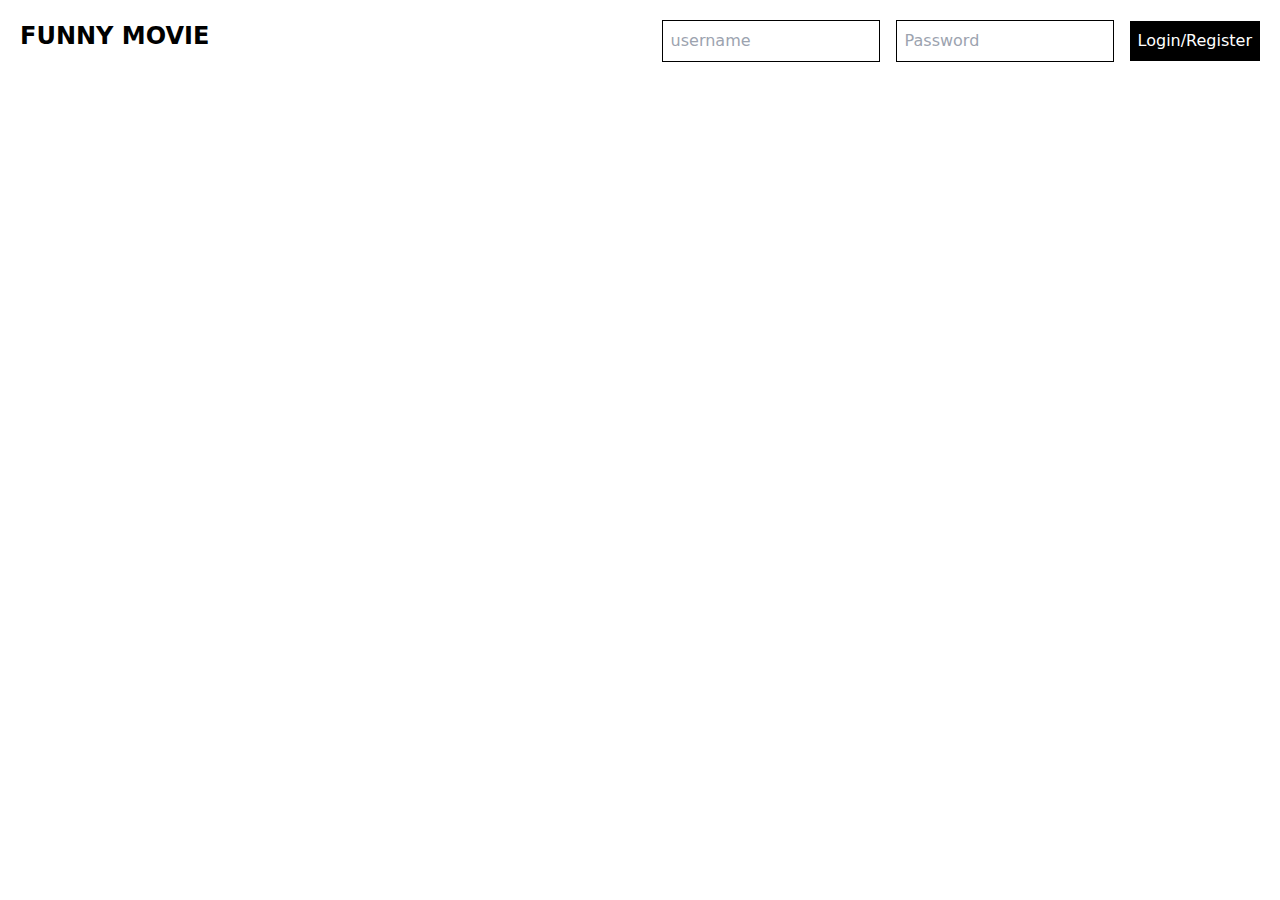
<file: index.html>
<!DOCTYPE html><html><head><meta charSet="utf-8"/><meta name="viewport" content="width=device-width"/><meta name="next-head-count" content="2"/><link rel="preload" href="/_next/static/css/b04deca40ab0fc3d.css" as="style"/><link rel="stylesheet" href="/_next/static/css/b04deca40ab0fc3d.css" data-n-g=""/><noscript data-n-css=""></noscript><script defer="" nomodule="" src="/_next/static/chunks/polyfills-5cd94c89d3acac5f.js"></script><script src="/_next/static/chunks/webpack-514908bffb652963.js" defer=""></script><script src="/_next/static/chunks/framework-91d7f78b5b4003c8.js" defer=""></script><script src="/_next/static/chunks/main-d3f8c9f19d92620b.js" defer=""></script><script src="/_next/static/chunks/pages/_app-8ad61e3a69b942ec.js" defer=""></script><script src="/_next/static/chunks/630-3bf54a14816dc00d.js" defer=""></script><script src="/_next/static/chunks/pages/index-7d6f3bfe232685b4.js" defer=""></script><script src="/_next/static/6lA_p7tbfsfw-J367AgDp/_buildManifest.js" defer=""></script><script src="/_next/static/6lA_p7tbfsfw-J367AgDp/_ssgManifest.js" defer=""></script><script src="/_next/static/6lA_p7tbfsfw-J367AgDp/_middlewareManifest.js" defer=""></script></head><body><div id="__next"><div class="container mx-auto"><header class="p-5"><div class="grid grid-cols-2"><div class="branding"><h2 class="font-bold uppercase text-2xl"><a href="/">Funny Movie</a></h2></div><div class="justify-self-end"><div id="login-form"><input type="text" class="p-2 border border-black mr-4" placeholder="username" id="username" value=""/><input type="password" class="p-2 border border-black mr-4" placeholder="Password" id="password" value=""/><button id="loginBtn" class="bg-black p-2 text-white">Login/Register</button></div></div></div></header><main role="main"><div class="videos"></div></main></div></div><script id="__NEXT_DATA__" type="application/json">{"props":{"pageProps":{}},"page":"/","query":{},"buildId":"6lA_p7tbfsfw-J367AgDp","nextExport":true,"autoExport":true,"isFallback":false,"scriptLoader":[]}</script></body></html>
</file>
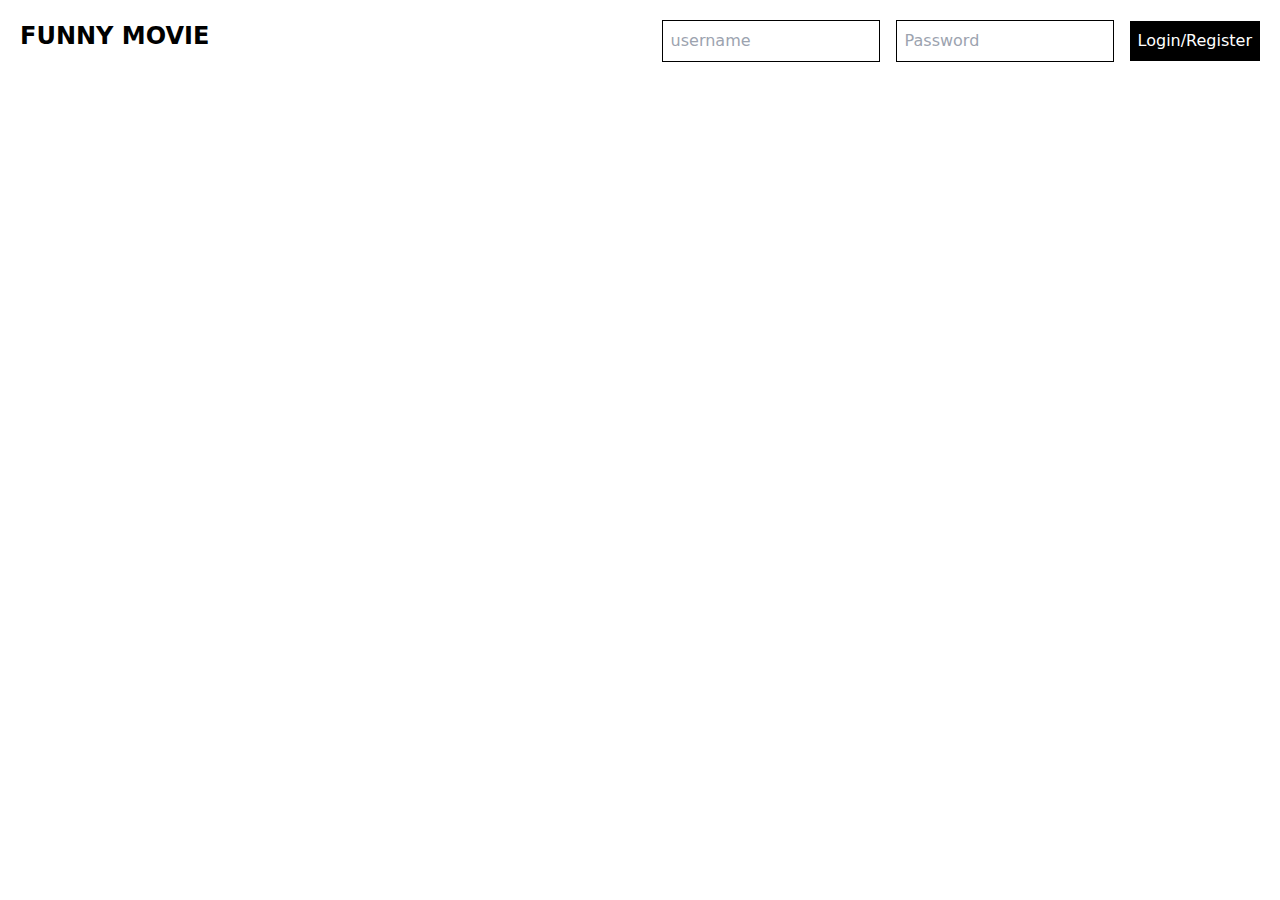
<file: sharing.html>
<!DOCTYPE html><html><head><meta charSet="utf-8"/><meta name="viewport" content="width=device-width"/><meta name="next-head-count" content="2"/><link rel="preload" href="/_next/static/css/b04deca40ab0fc3d.css" as="style"/><link rel="stylesheet" href="/_next/static/css/b04deca40ab0fc3d.css" data-n-g=""/><noscript data-n-css=""></noscript><script defer="" nomodule="" src="/_next/static/chunks/polyfills-5cd94c89d3acac5f.js"></script><script src="/_next/static/chunks/webpack-514908bffb652963.js" defer=""></script><script src="/_next/static/chunks/framework-91d7f78b5b4003c8.js" defer=""></script><script src="/_next/static/chunks/main-d3f8c9f19d92620b.js" defer=""></script><script src="/_next/static/chunks/pages/_app-8ad61e3a69b942ec.js" defer=""></script><script src="/_next/static/chunks/630-3bf54a14816dc00d.js" defer=""></script><script src="/_next/static/chunks/pages/sharing-b47f2e081308327b.js" defer=""></script><script src="/_next/static/6lA_p7tbfsfw-J367AgDp/_buildManifest.js" defer=""></script><script src="/_next/static/6lA_p7tbfsfw-J367AgDp/_ssgManifest.js" defer=""></script><script src="/_next/static/6lA_p7tbfsfw-J367AgDp/_middlewareManifest.js" defer=""></script></head><body><div id="__next"><div class="container mx-auto"><header class="p-5"><div class="grid grid-cols-2"><div class="branding"><h2 class="font-bold uppercase text-2xl"><a href="/">Funny Movie</a></h2></div><div class="justify-self-end"><div id="login-form"><input type="text" class="p-2 border border-black mr-4" placeholder="username" id="username" value=""/><input type="password" class="p-2 border border-black mr-4" placeholder="Password" id="password" value=""/><button id="loginBtn" class="bg-black p-2 text-white">Login/Register</button></div></div></div></header><main role="main"><div id="sharing-form" class="sm:max-w-md mx-auto border border-black p-7 mt-10"><h2 class="font-bold mb-9">Share a Youtube movie</h2><div class="mb-6">Youtube URL:<!-- --> <input type="text" id="url" value="" placeholder="" class="p-2 border border-black mr-4"/></div><button id="btnSubmit" class="bg-black p-2 text-white">Share</button></div></main></div></div><script id="__NEXT_DATA__" type="application/json">{"props":{"pageProps":{}},"page":"/sharing","query":{},"buildId":"6lA_p7tbfsfw-J367AgDp","nextExport":true,"autoExport":true,"isFallback":false,"scriptLoader":[]}</script></body></html>
</file>
<file: _next/static/css/b04deca40ab0fc3d.css>
/*! tailwindcss v2.2.19 | MIT License | https://tailwindcss.com */

/*! modern-normalize v1.1.0 | MIT License | https://github.com/sindresorhus/modern-normalize */html{tab-size:4;line-height:1.15;-webkit-text-size-adjust:100%}body{margin:0;font-family:system-ui,-apple-system,Segoe UI,Roboto,Helvetica,Arial,sans-serif,Apple Color Emoji,Segoe UI Emoji}hr{height:0;color:inherit}abbr[title]{-webkit-text-decoration:underline dotted;text-decoration:underline dotted}b,strong{font-weight:bolder}code,kbd,pre,samp{font-family:ui-monospace,SFMono-Regular,Consolas,Liberation Mono,Menlo,monospace;font-size:1em}small{font-size:80%}sub,sup{font-size:75%;line-height:0;position:relative;vertical-align:baseline}sub{bottom:-.25em}sup{top:-.5em}table{text-indent:0;border-color:inherit}button,input,optgroup,select,textarea{font-family:inherit;font-size:100%;line-height:1.15;margin:0}button,select{text-transform:none}[type=button],button{-webkit-appearance:button}legend{padding:0}progress{vertical-align:baseline}summary{display:list-item}blockquote,dd,dl,figure,h1,h2,h3,h4,h5,h6,hr,p,pre{margin:0}button{background-color:transparent;background-image:none}fieldset,ol,ul{margin:0;padding:0}ol,ul{list-style:none}html{font-family:ui-sans-serif,system-ui,-apple-system,BlinkMacSystemFont,Segoe UI,Roboto,Helvetica Neue,Arial,Noto Sans,sans-serif,Apple Color Emoji,Segoe UI Emoji,Segoe UI Symbol,Noto Color Emoji;line-height:1.5}body{font-family:inherit;line-height:inherit}*,:after,:before{box-sizing:border-box;border:0 solid}hr{border-top-width:1px}img{border-style:solid}textarea{resize:vertical}input::placeholder,textarea::placeholder{opacity:1;color:#9ca3af}button{cursor:pointer}table{border-collapse:collapse}h1,h2,h3,h4,h5,h6{font-size:inherit;font-weight:inherit}a{color:inherit;text-decoration:inherit}button,input,optgroup,select,textarea{padding:0;line-height:inherit;color:inherit}code,kbd,pre,samp{font-family:ui-monospace,SFMono-Regular,Menlo,Monaco,Consolas,Liberation Mono,Courier New,monospace}audio,canvas,embed,iframe,img,object,svg,video{display:block;vertical-align:middle}img,video{max-width:100%;height:auto}*,:after,:before{--tw-border-opacity:1;border-color:rgba(229,231,235,var(--tw-border-opacity))}.absolute{position:absolute}.relative{position:relative}.top-0{top:0}.left-0{left:0}.mx-5{margin-left:1.25rem;margin-right:1.25rem}.mx-auto{margin-left:auto;margin-right:auto}.mt-10{margin-top:2.5rem}.mr-4{margin-right:1rem}.mb-6{margin-bottom:1.5rem}.mb-9{margin-bottom:2.25rem}.table{display:table}.grid{display:grid}.h-0{height:0}.h-full{height:100%}.w-full{width:100%}@keyframes spin{to{transform:rotate(1turn)}}@keyframes ping{75%,to{transform:scale(2);opacity:0}}@keyframes pulse{50%{opacity:.5}}@keyframes bounce{0%,to{transform:translateY(-25%);animation-timing-function:cubic-bezier(.8,0,1,1)}50%{transform:none;animation-timing-function:cubic-bezier(0,0,.2,1)}}.grid-cols-2{grid-template-columns:repeat(2,minmax(0,1fr))}.gap-10{gap:2.5rem}.justify-self-end{justify-self:end}.overflow-hidden{overflow:hidden}.border{border-width:1px}.border-black{--tw-border-opacity:1;border-color:rgba(0,0,0,var(--tw-border-opacity))}.bg-black{--tw-bg-opacity:1;background-color:rgba(0,0,0,var(--tw-bg-opacity))}.p-2{padding:.5rem}.p-5{padding:1.25rem}.p-7{padding:1.75rem}.py-6{padding-top:1.5rem;padding-bottom:1.5rem}.pt-7{padding-top:1.75rem}.text-2xl{font-size:1.5rem;line-height:2rem}.font-bold{font-weight:700}.uppercase{text-transform:uppercase}.text-white{--tw-text-opacity:1;color:rgba(255,255,255,var(--tw-text-opacity))}*,:after,:before{--tw-shadow:0 0 #0000;--tw-ring-inset:var(--tw-empty,/*!*/ /*!*/);--tw-ring-offset-width:0px;--tw-ring-offset-color:#fff;--tw-ring-color:rgba(59,130,246,0.5);--tw-ring-offset-shadow:0 0 #0000;--tw-ring-shadow:0 0 #0000}@media (min-width:640px){.sm\:max-w-md{max-width:28rem}}@media (min-width:768px){.md\:grid-cols-2{grid-template-columns:repeat(2,minmax(0,1fr))}}
</file>
